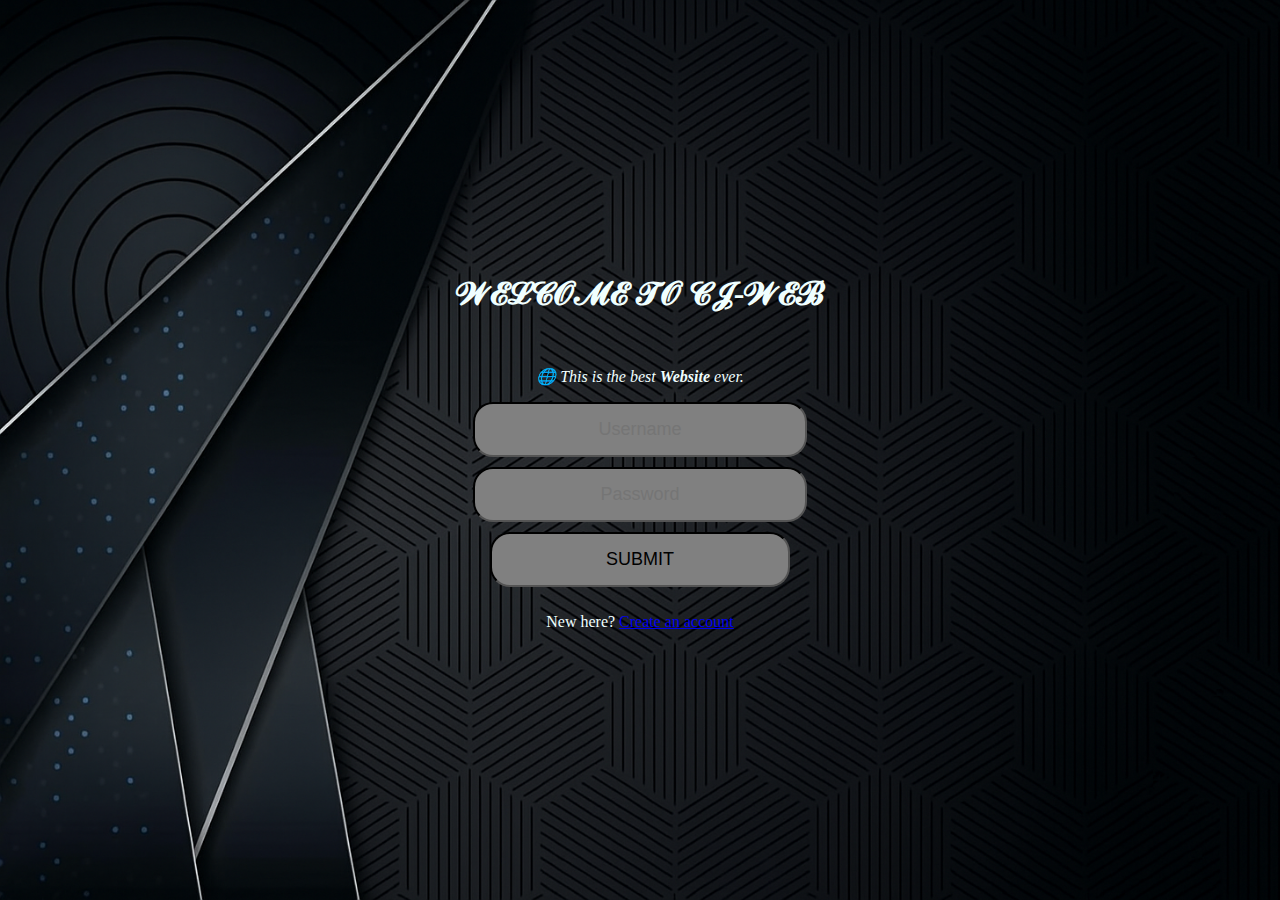
<file: index.html>
<!DOCTYPE html>
<html lang="en">
<head>
  <meta charset="UTF-8">
  <meta name="viewport" content="width=device-width, initial-scale=1.0">
  <title>CJ-WEB</title>
  <link rel="stylesheet" href="style.css">
</head>
<body>
  <h1>𝓦𝓔𝓛𝓒𝓞𝓜𝓔 𝓣𝓞 𝓒𝓙-𝓦𝓔𝓑</h1>
  <br>
  <p><i><b>🌐</b> This is the best <b>Website</b> ever.</i></p>

  <form action="page_2.html" method="get">
    <input type="text" name="user" placeholder="Username" >
    <input type="password" name="pass" placeholder="Password" >
    <input type="submit" value="SUBMIT">
    <p>New here? <a href="page_3.html" target="_self" title="This will lead you to sign in set_up">Create an account</a></p>
  </form>
</body>
</html>
</file>
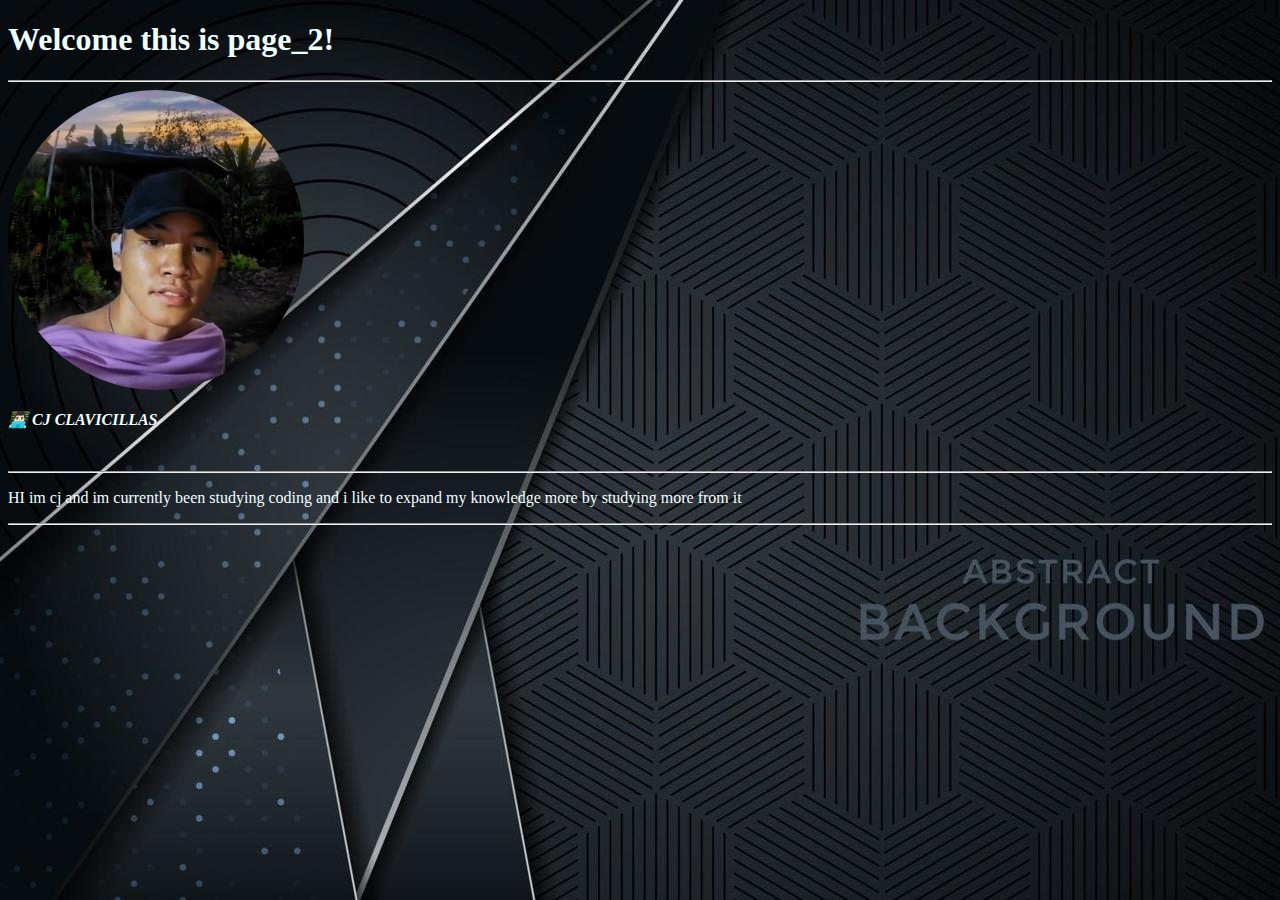
<file: page_2.html>
<!DOCTYPE html>
<html lang="en">
<head>
    <meta charset="UTF-8">
    <meta name="viewport" content="width=device-width, initial-scale=1.0">
    <title>Document</title>
</head>
<body style="background-image: url(bg.jpg);">
    <h1 style="color: azure;">Welcome this is page_2!</h1>
    <hr>
    
    <img style="border-radius: 200px;" style="border-color: azure;" src="Cjs.jpg" alt="CJ-WEB" height="300">
    <p style="color: azure;"><b><i> 👨🏻‍💻 CJ CLAVICILLAS</i></b></p><BR><hr>
        <p style="color: azure;">HI im cj and im currently been studying coding and i like to expand my knowledge more by studying more from it</p>
        <hr>
</body>
</html>
</file>
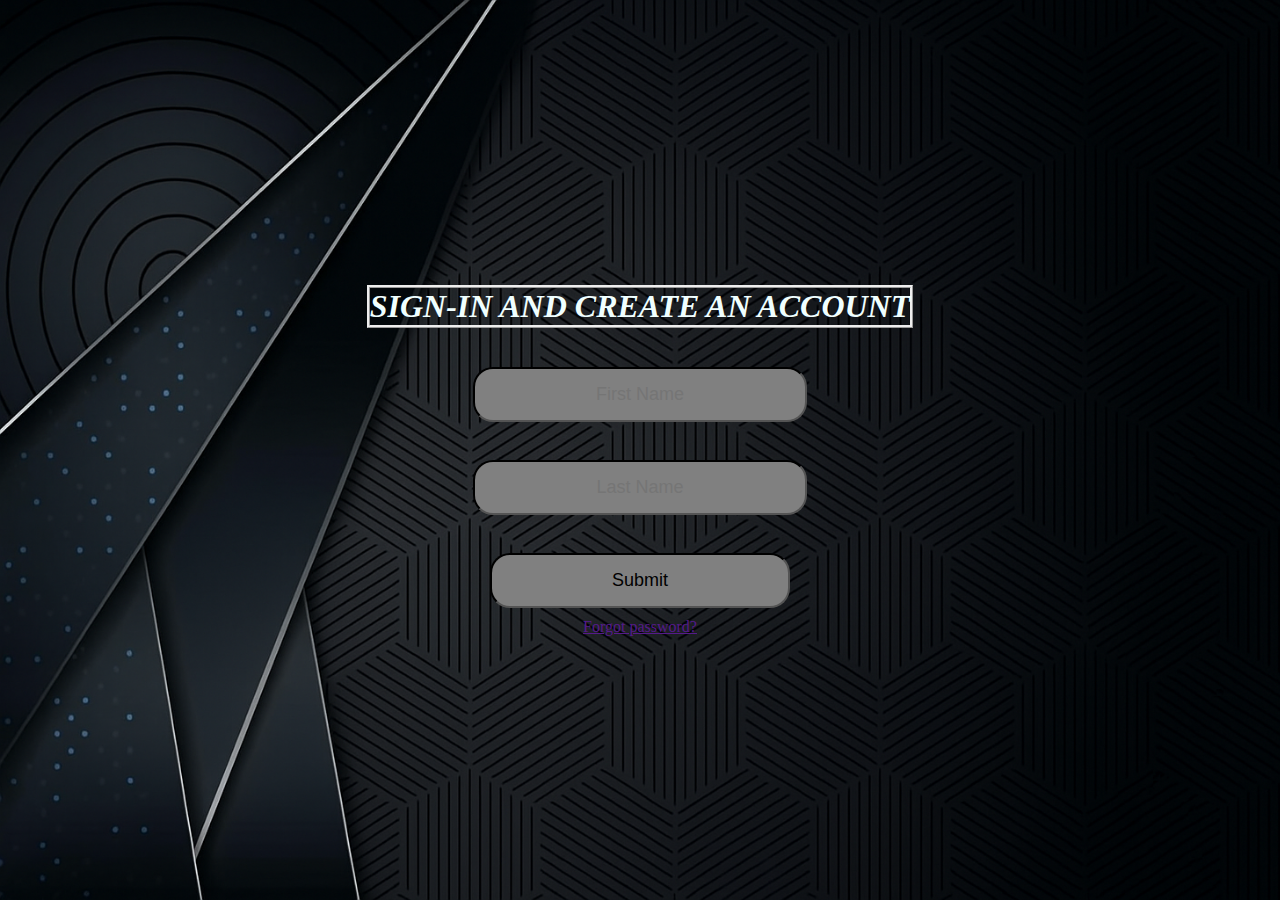
<file: page_3.html>
<!DOCTYPE html>
<html lang="en">
<head>
    <meta charset="UTF-8">
    <meta name="viewport" content="width=device-width, initial-scale=1.0">
    <title>Document</title>
    <link rel="stylesheet" href="style.css">
</head>
<body>
    <h1 style="border-style: ridge;"><i>SIGN-IN AND CREATE AN ACCOUNT</i> </h1>
    <br>
    <form action="" method="get">
        <input type="text" name="First Name" placeholder="First Name"><br>
        <input type="text" name="Last Name" placeholder="Last Name"><br>
        <input type="submit">
        <a href="">Forgot password?</a>
    </form>
</body>
</html>
</file>
<file: style.css>
body {
      background-image: url('bgg.png');
      background-size: cover;
      background-repeat: no-repeat;
      display: flex;
      flex-direction: column;  
      justify-content: center;
      align-items: center;     
      min-height: 100vh;       
      margin: 0;
    }

    form {
      display: flex;
      flex-direction: column; 
      gap: 10px;               
      align-items: center;     
    }

    input {
      background-color: grey;
      color: black;
      border-radius: 20px;
      border-style: inset;
      border-color: black;
      text-align: center;      
      font-size: 18px;
      width: 300px;
      padding: 15px;
    }

    h1, p {
      color: azure;
      text-align: center;
    }
</file>
